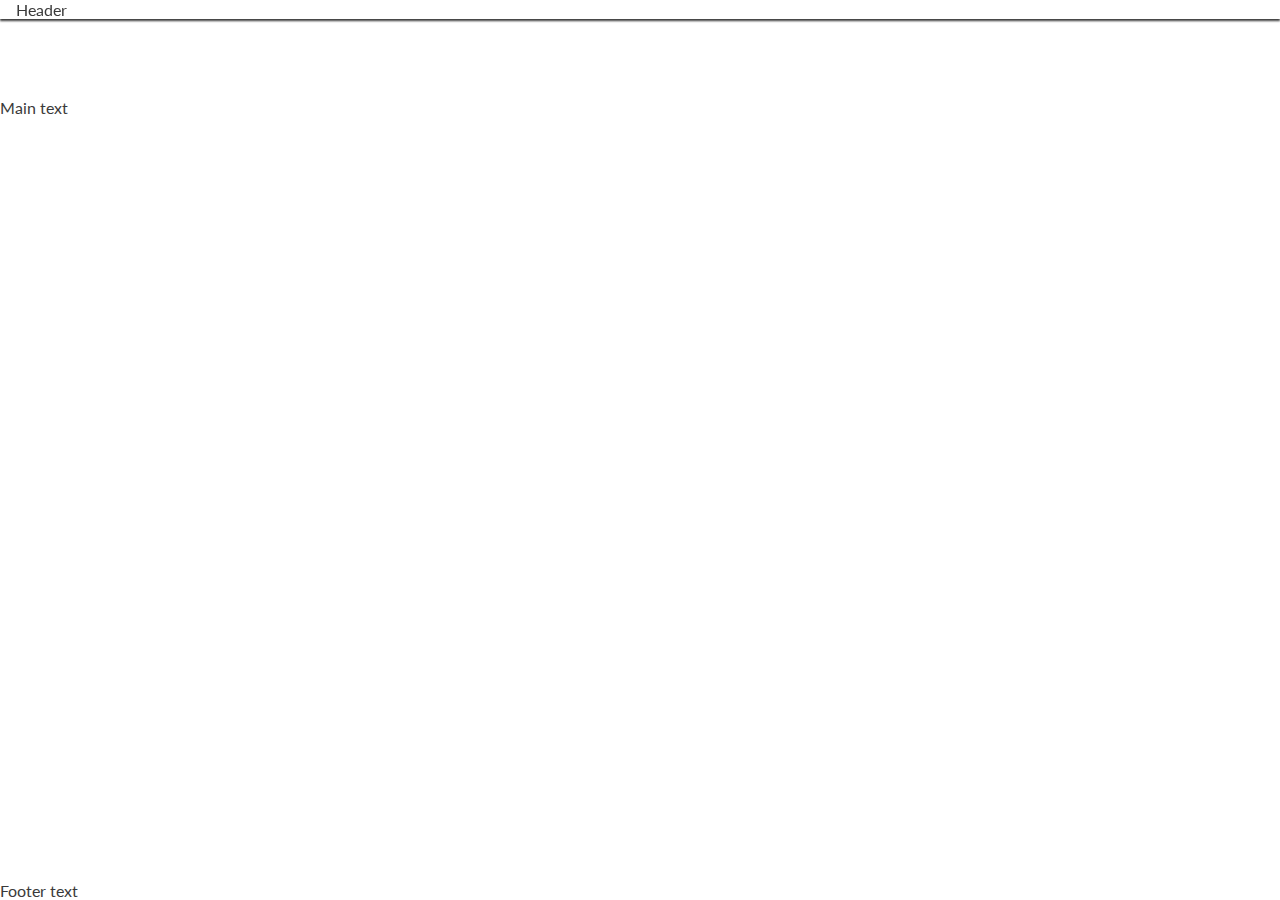
<file: index.html>
<!DOCTYPE html>
<html lang="en">
<head>
    <meta charset="UTF-8">
    <meta name="viewport" content="width=device-width, initial-scale=1.0">
    <!--Meta tags for searh engines -->
    <meta name="description" content="Love Running. Club for runners in Dublin, Ireland. Urban running, trail running, Dublin docklands and Phoenix Park">
    <meta name="keywords" content="love running, rn, running lub, runners, Ireland, Dublin, sport, excercise"
    <!--Title-->
    <title>Love Running</title>
    <!--- Favicon -->
    <link rel="apple-touch-icon" sizes="180x180" href="assets/favicon/apple-touch-icon.png">
    <link rel="icon" type="image/png" sizes="32x32" href="assets/favicon/favicon-32x32.png">
    <link rel="icon" type="image/png" sizes="16x16" href="assets/favicon/favicon-16x16.png">
<!-- Stylesheet -->
<link rel="stylesheet" href="assets/css/style.css">-->
</head>
<body>
    <!--Information for the page Head-->
    <header>
<p>Header</p>
    </header>
    <!--Main body text-->
    <main>
<p>Main text</p>
    </main>
    <!--Footer text-->
    <footer>
        <p>Footer text</p>

    </footer>
    
</body>
</html>
</file>
<file: assets/css/style.css>
/* Google fonts import */
@import url('https://fonts.googleapis.com/css2?family=Lato:wght@300&family=Oswald:wght@200;300;400;500;600;700&display=swap');

/* Asterisk wildcard selector to override default styles added by the browser */
* {
    padding: 0;
    margin: 0;
    box-sizing: border-box;
}

/* General styles */
body {
    min-height: 100vh;
    display: flex;
    flex-direction: column;
    /* Generic project styles */
    color: #3a3a3a;
    font-family: 'Lato', sans-serif;
}

h1, h2, h3 {
    font-family: 'Oswald', sans-serif;
    text-transform: uppercase;
    letter-spacing: 2px;
    color: #252525;
}

.hidden-heading {
    display: none;
}

/* Header */
header {
    background-color: #ffffff;
    padding: 0 1rem;
    position: fixed;
    z-index: 99;
    width: 100%;
    box-shadow: 0 2px 2px #3a3a3a;
    display: flex;
    justify-content: space-between;
    align-items: baseline;
}

header a {
    text-decoration: none;
    color: inherit;
}

#menu {
    font-size: 110%;
    letter-spacing: 4px;
    list-style-type: none;
}

#menu > li {
    margin-bottom: 1em;
}

.active {
    border-bottom: 1px solid #3a3a3a;
}

/* Navbar styles with dropdown toggle */
nav {
    position: absolute;
    background-color: #ffffff;
    width: 100%;
    left: 0;
    padding: 0 1rem;
    box-shadow: 0 2px 2px #3a3a3a;
    display: none;
    top: 100%;
}

/* Nav toggle */
#nav-toggle:checked~nav {
    display: block;
}

#nav-toggle {
    display: none;
}

.nav-toggle-label {
    font-size: 2rem;
}

/* Main content */
main {
    /* Enlarge main element to push footer down*/
    flex: 1 0 auto;
    /* Add margin at the top to prevent content from being covered by the header */
    margin-top: 47px;
    /* Enable flex properties for child elements */
    display: flex;
    flex-direction: column;
}

/* Hero section */
#hero {
    height: 600px;
    width: 100%;
    background: url("../images/hero-image.webp") no-repeat center center/cover;
    position: relative;
}

#cover-text {
    /* Final rgba value sets the opacity so it is semi-transparent */
    background-color: rgba(241, 109, 107, .7);
    font-size: 130%;
    position: absolute;
    bottom: 30px;
    width: 80%;
    min-height: 200px;
    padding-top: 40px;
    padding-left: 10px;
}

#cover-text > h2, #cover-text > h3 {
    color: #ffffff;
}

/* Reasons section */
#reasons {
    width: 90%;
    margin: 20px auto;
}

#reasons h2 {
    margin-bottom: 20px;
    text-align: center;
    font-size: 280%;
}

#benefits-physical > div,
#benefits-mental > div {
    line-height: 20px;
    margin-bottom: 20px;
}

#benefits p {
    padding: 0 20px;
}

#benefits hr {
    border-top: 1px solid #3a3a3a;
    margin: 5px 0;
}

#circle-cover-bg {
    background: url('../images/reasons-image.webp') no-repeat top center / cover;
    height: 90vw;
    width: 90vw;
    margin-bottom: 20px;
    /* Makes the square image into a circle */
    border-radius: 50%;
    max-width: 300px;
    max-height: 300px;
}

#benefits-image {
    display: flex;
    align-items: center;
    justify-content: center;
}

/* Meetup Times section */
#times {
    background: url('../images/dublin-city.webp') no-repeat center/cover;
    /* Handles responsivity without the need for a media query */
    display: flex;
    flex-wrap: wrap;
}

#times div {
    color: #fafafa;
    background-color: rgba(0, 0, 0, .6);
    padding: 15px;
    text-align: center;
    /* This will not wrap on screens of less than 400px wide.
    Each div will expand to fill the available space on its row */
    flex-basis: 200px;
    flex-grow: 1;
    /* Creates a grid of meetup time dives over the background image */
    border: 2px solid white;
}

#times h3 {
    /* Override the heading colour set in general styles */
    color: #fafafa;
}

/* Gallery page */
#photos img {
    width: 100%;
    line-height: 1em;
}

#photos {
    line-height: 0;
}

/* Form */
#signup {
    background-image: url("../images/signup-image.webp");
    background-size: cover;
    background-position: 75%;
    padding: 20px 10% 0 10%;
    flex-grow: 1;
}


#signup-form {
    color: #ffffff;
    background-color: rgba(60, 60, 60, 0.6);
    padding: 30px;
}


#signup-form>h2 {
    color: #fafafa;
    margin-bottom: 20px;
}


.text-input {
    background: transparent;
    color: #fafafa;
    width: 100%;
    height: 25px;
    margin: 5px 0 20px 0;
    border: 1px solid #fafafa;
    border-radius: 2px;
    padding: 0 5px;
}


.radio-buttons {
    width: 100%;
    display: flex;
    justify-content: space-between;
}


.join-button {
    margin-top: 20px;
    border-radius: 2px;
    padding: 15px 32px;
    font-size: 100%;
    background-color: #454b1b;
    color: #fafafa;
}

/* Footer */
#social-networks {
    text-align: center;
    padding: 20px 0;
    display: flex;
    justify-content: space-evenly;
    list-style-type: none;
}

#social-networks i {
    font-size: 160%;
    padding: 5%;
    color: #3a3a3a;
}

/* Media query: large or landscape phones (576px and up) */
@media screen and (min-width: 576px) {
    #photos {
        column-count: 2;
        column-gap: 0;
    }
}

/* Media query: tablets and larger (768px and up) */
@media screen and (min-width: 768px) {
    /* Header */
    nav {
        display: block;
        position: relative;
        box-shadow: none;
        width: fit-content;
        padding-right: 1rem;
    }

    #menu {
        display: flex;
    }

    #menu > li {
        padding-left: 1rem;
    }

    .nav-toggle-label {
        display: none;
    }

    #logo {
        font-size: 280%;
        line-height: 75px;
        margin: 0 0.5rem;
    }

    /* Main content */
    main {
        /* Push main content down to accommodate larger header */
        margin-top: 79px;
    }

    /* Hero */
    #cover-text {
        width: 300px;
        right: 50px;
    }

    /* Reasons section */
    #benefits-physical,
    #benefits-mental {
        display: flex;
        flex-direction: column;
        width: 100%;
    }

    #benefits-physical > div,
    #benefits-mental > div {
        width: 75%;
    }

    #benefits-mental > div {
        text-align: end;
        align-self: flex-end;
    }

    /* Gallery */
    #photos {
        column-count: 3;
    }

    /* Form */
    #signup {
        background-position: center;
        position: relative;
    }

    #signup-form {
        max-width: 400px;
        position: absolute;
        left: 10%;
        top: 150px;
    }

    .text-input:hover {
        border-color: #f16c6b;
    }

    .join-button:hover {
        background-color: #fafafa;
        color: #454b1b;
    }
}

/* Large devices (laptops and desktops, 992px and up) */
@media screen and (min-width: 992px) {
    #menu a:hover{
        border-bottom: 1px solid #3a3a3a;
    }

    /* Gallery */
    #photos {
        column-count: 4;
    }
}

@media screen and (min-width: 1200px) {    
    /* Reasons section */
    #benefits {
        display: flex;
        flex-direction: row;
    }

    #benefits > div {
        flex: 1;
    }

    #benefits-image {
        order: 0
    }

    #benefits-mental {
        order: 1;
    }

    #benefits-mental > div {
        align-self: flex-start;
    }

    #benefits-physical > div {
        align-self: flex-end;
    }
}
</file>
